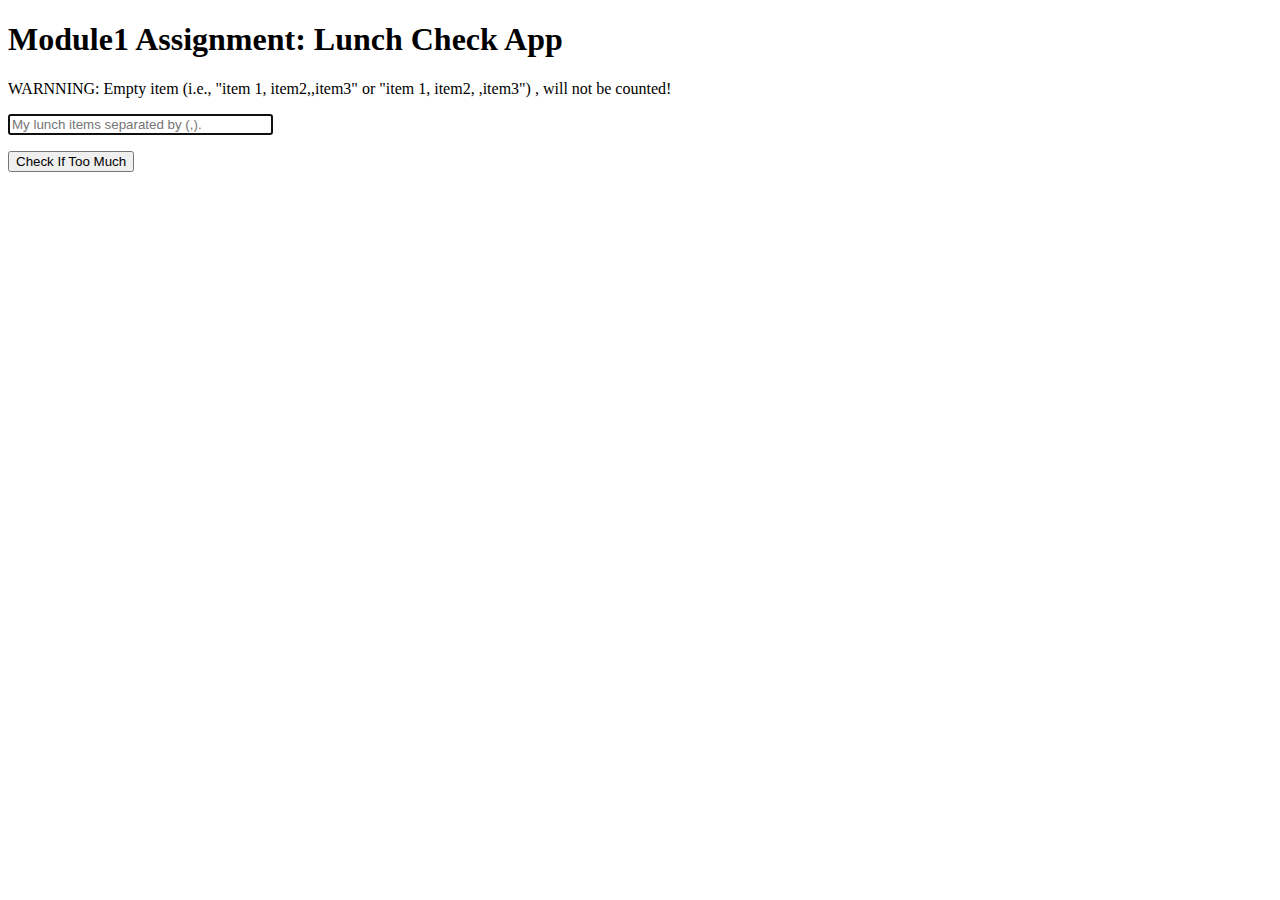
<file: module1-solution/index.html>
<!DOCTYPE html>
<html>
  <head>
    <meta charset="utf-8">
    <title></title>
  </head>
  <body ng-app="LunchCheck">
    <h1>Module1 Assignment: Lunch Check App</h1>
    <div ng-controller="LunchCheckController">

      <p>WARNNING: Empty item (i.e., "item 1, item2,,item3" or "item 1, item2, ,item3") , will not be counted!</p>
      <input type="text" size="30" ng-style="inputBroder" ng-model="itemsEaten" autofocus
        ng-focus="clearPlaceholders();" placeholder="My lunch items separated by (,).">
      <p ng-style="messageColor"><strong>{{messagePlaceholder}}</strong></p>
      <button ng-click="checkup();">Check If Too Much</button>

    </div>

    <script src="angular.min.js"></script>
    <script src="app.js"></script>
  </body>
</html>
</file>
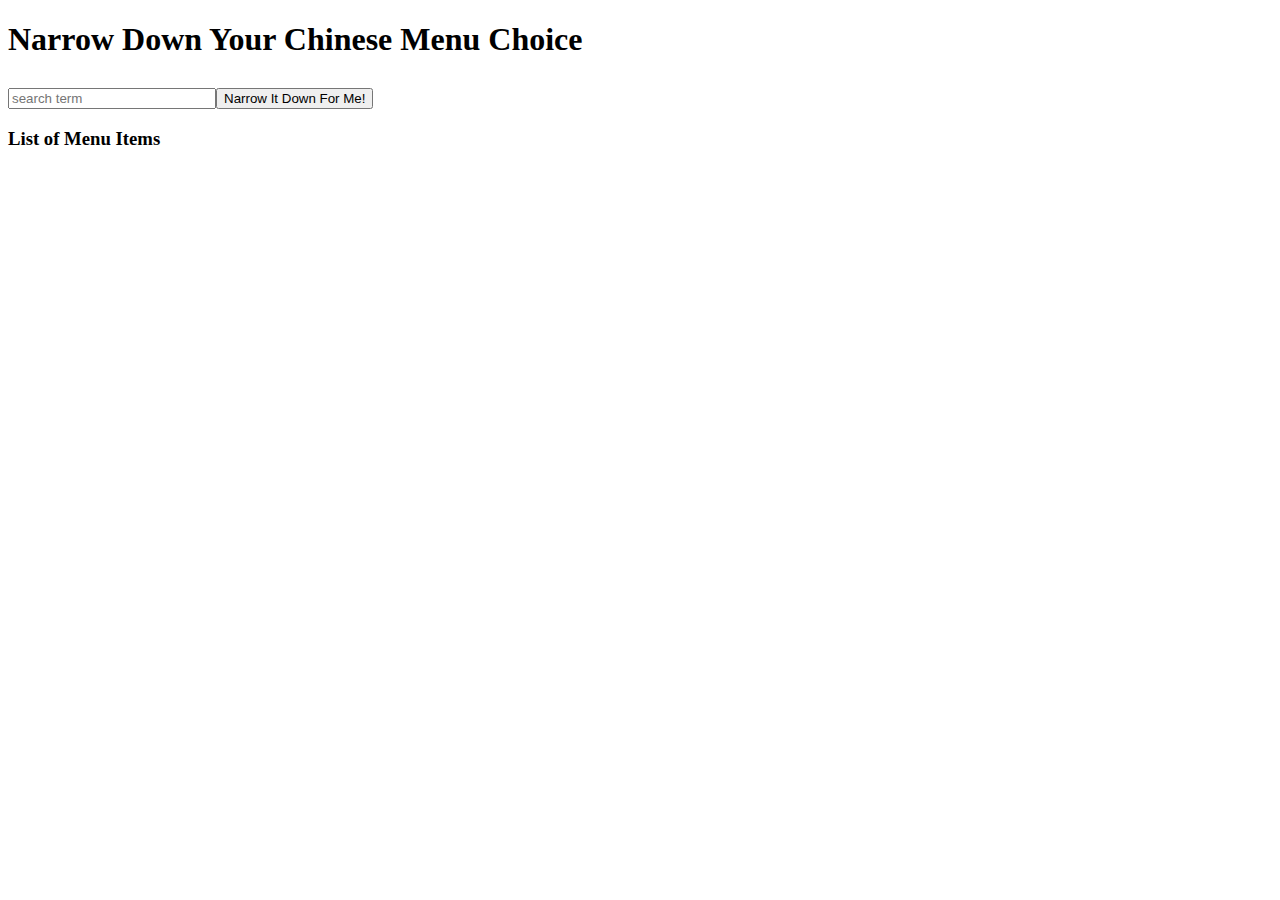
<file: module3-solution/index.html>
<!doctype html>
<html lang="en">
  <head>
    <meta charset="utf-8"="">
    <script src="angular.min.js"></script>
    <script src="app.js"></script>
    <title>Narrow Down Your Menu Choice</title>
    <meta name="viewport" content="width=device-width, initial-scale=1">
    <link rel="stylesheet" href="styles/styles.css">
  </head>
  <body ng-app="NarrowItDownApp">
    <div ng-controller="NarrowItDownController as menu">
      <h1>Narrow Down Your Chinese Menu Choice</h1>

      <div>
        <input type="text" ng-model="menu.searchTerm" placeholder="search term" class="form-control">
      </div>

      <div>
        <button ng-click="menu.narrowItDownForMe();" class="btn btn-primary">Narrow It Down For Me!</button>
      </div>

      <div>
        <!-- found-items should be implemented as a component -->
        <found-items found="menu.found" on-remove="menu.removeItem(index)"></found-items>
      </div>

    </div>

  </body>
</html>
</file>
<file: module3-solution/styles/styles.css>
h1 {
  margin-bottom: 30px;
}
.list {
  display: block;
  float: none;
  margin-bottom: 30px;
}
input[type="text"] {
  width: 200px;
  float: left;
}
.narrow-button {
  float: left;
  margin-left: 10px;
}
.loader {
  display: none;
  margin-left: 5px;
  font-size: 10px;
  float: left;
  border-top: 1.1em solid rgba(147, 147, 147, 0.2);
  border-right: 1.1em solid rgba(147, 147, 147, 0.2);
  border-bottom: 1.1em solid rgba(147, 147, 147, 0.2);
  border-left: 1.1em solid #676767;
  -webkit-transform: translateZ(0);
  -ms-transform: translateZ(0);
  transform: translateZ(0);
  -webkit-animation: load8 1.1s infinite linear;
  animation: load8 1.1s infinite linear;
}
.loader,
.loader:after {
  border-radius: 50%;
  width: 3em;
  height: 3em;
}
@-webkit-keyframes load8 {
  0% {
    -webkit-transform: rotate(0deg);
    transform: rotate(0deg);
  }
  100% {
    -webkit-transform: rotate(360deg);
    transform: rotate(360deg);
  }
}
@keyframes load8 {
  0% {
    -webkit-transform: rotate(0deg);
    transform: rotate(0deg);
  }
  100% {
    -webkit-transform: rotate(360deg);
    transform: rotate(360deg);
  }
}
</file>
